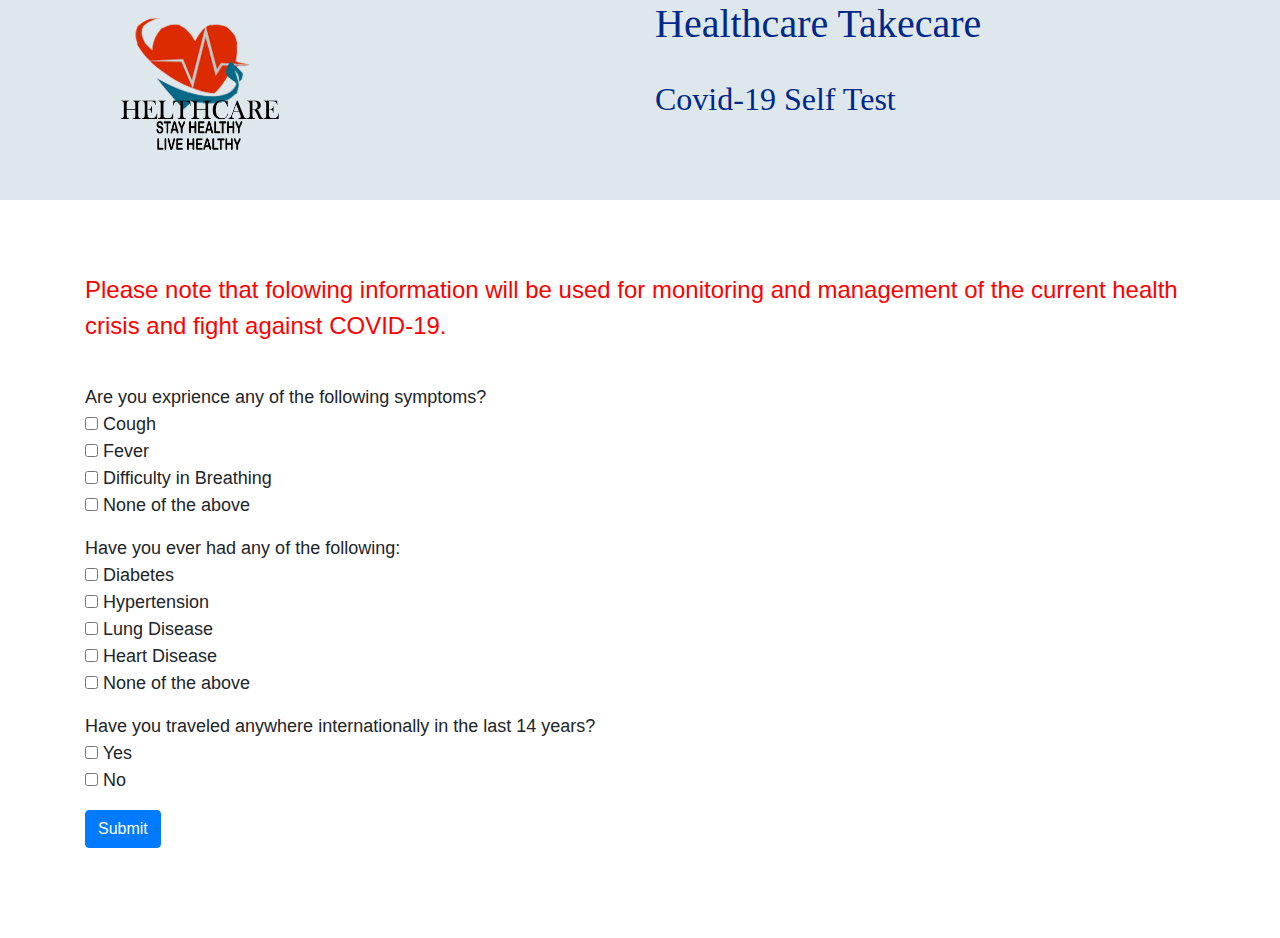
<file: selfTest.html>
<html>
<head>
		<meta name="viewport" content="width=device-width,initial-scale=1.0">
		<link rel="stylesheet" href="css\bootstrap.min.css">
		<link rel="stylesheet" href="style.css">
</head>
<script>
	function check()
	{	
		with(document.forms.abc)
		{	
			if( (cough.checked==true || fever.checked==true || breath.checked==true || none.checked==true) && (dia.checked==true || 					hyper.checked==true || lung.checked==true|| heart.checked==true||non.checked==true) && (yes.checked==true||no.checked==true) )
			{

				if(cough.checked==true || fever.checked==true || breath.checked==true)
					alert("You need to checkup")
				else if(dia.checked==true || hyper.checked==true || lung.checked==true|| heart.checked==true)
					alert("You need to be more carefull")
				else if(none.checked==true||non.checked==true|| no.checked==true)
					alert("You are safe")
				else if(yes.checked==true)
					alert("You need to be quarantine itself")
				
					
			}
			else
			{
				alert("It necessary to answer all the questions")
			}
			
			
			
		}
	}
</script>

<body>
	
	<div class="container-fluid">
		<div class="row header2">
			<div class=" col-sm-3">
				 <img src="logo3.png" width="350" height="200">
			</div>
			<div class="offset-sm-3 col-sm-6 ">
			<h1 style="font-family:Georgia; color:00288b;"> Healthcare Takecare</h1><br>
			<h2 style="font-family:Georgia; color:00288b;">Covid-19 Self Test</h2>
			</div>
		</div>
	</div><br><br><br>	
	<div class="container">
		<font size="5" color="red">Please note that folowing information will be used for monitoring and management of the current health crisis and fight against 			COVID-19.</font><p><br>
		<div class="row">
			<div class="col-sm-8">
			<font size="4" ><form name="abc">
				<div class="form-group">
					<lable>Are you exprience any of the following symptoms?</lable><br>
					<input type="checkbox" name="cough" > Cough<br>
 					<input type="checkbox" name="fever" > Fever<br>
 					<input type="checkbox" name="breath" > Difficulty in Breathing<br>
 					<input type="checkbox" name="none" > None of the above
				</div>
				
				<div class="form-group">
					<lable>Have you ever had any of the following:</lable><br>
					 <input type="checkbox" name="dia"> Diabetes<br>
					 <input type="checkbox" name="hyper"> Hypertension<br>
					 <input type="checkbox" name="lung"> Lung Disease<br>
 					<input type="checkbox" name="heart"> Heart Disease<br>
					<input type="checkbox" name="non"> None of the above
				</div>
			
				<div class="form-group">
					<lable>Have you traveled anywhere  internationally in the last 14 years?</lable><br>
					<input type="checkbox" name="yes"> Yes<br>
					<input type="checkbox" name="no"> No
				</div>
			
				<button type="submit"  class="btn btn-primary" onclick="check()">Submit</button>

			</form></font>

			</div>
		</div>
	</div>

<br><br><br>
	<script  src="js\jquery.js"></script>
	<script src="js\bootstrap.min.js"></script>
</body>
</html>
</file>
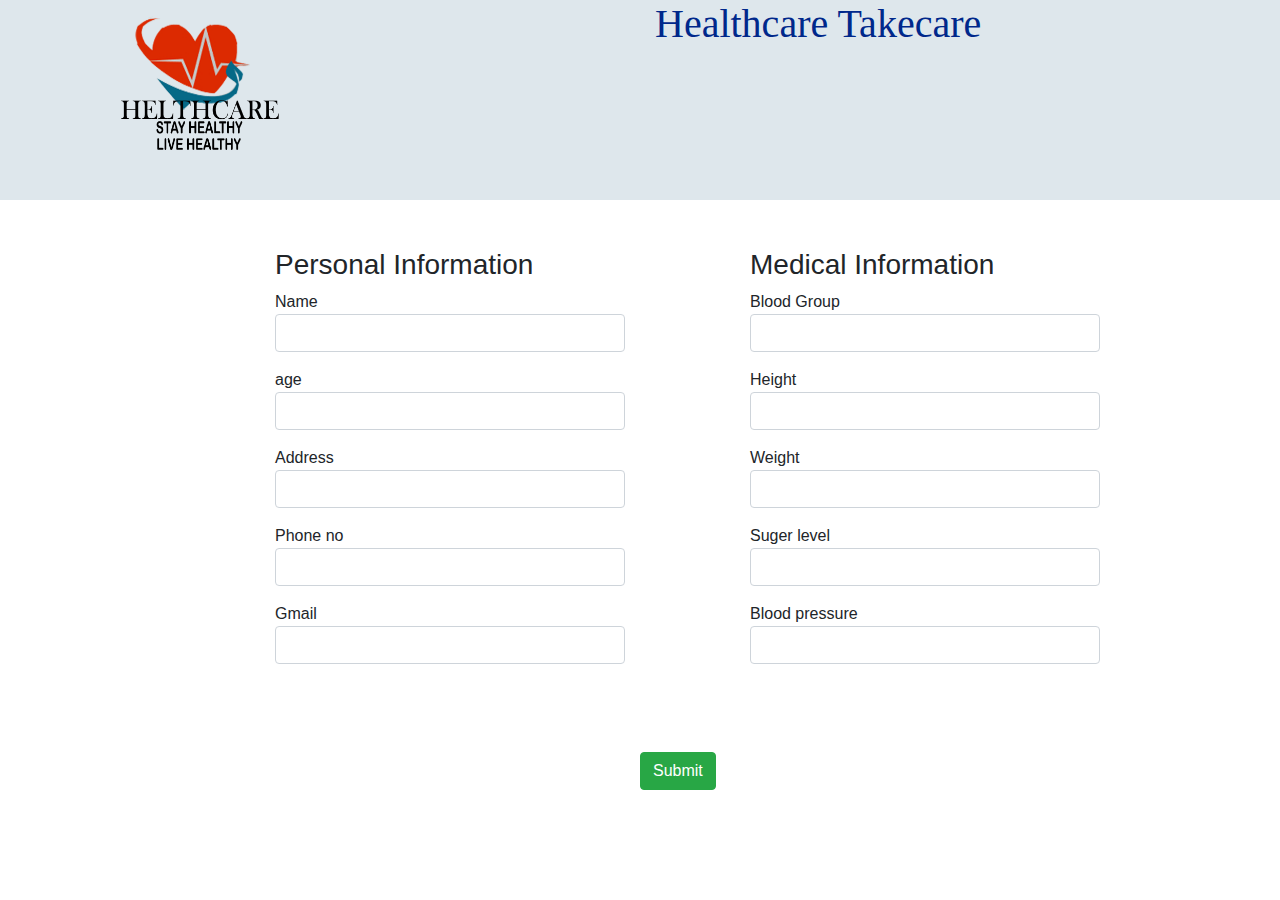
<file: welcome.html>
<html>
	<head>
		<meta name="viewport" content="width=device-width,initial-scale=1.0">
		<link rel="stylesheet" href="css\bootstrap.min.css">
		<link rel="stylesheet" href="style.css">
		<script>
		function check()
		{
			with(document.forms.abc)
			{
				 name=n.value
				age=parseInt(age.value)
				w=weight.value
				h=height.value
				
				bmi=(w*12) / (h*h)
				 if(n.value=="" || age.value=="" || addr.value=="" || phone.value=="" || gmail.value=="" || bl.value=="" ||height.value=="" || 						weight.value==""|| sugar.value=="" || bp.value=="")
				{
					alert("All fields are required")
				}
				else
				{	
					document.write("<body bgcolor='pink'>")
					document.write("<h2>Personal Information</h2><br>")
					document.write("<p style='font-size:18px; font-family:Verdana;' class='text-justify'>")
					document.write("Name : "+name+"<br>"+"age: "+age.value+"<br>Address: "+addr.value+"<br>Phone No: 							"+phone.value+"<br>Gmail: "+gmail.value)
					document.write("<br></p>")

					document.write("<h2>Medical Information</h2><br>")
					document.write("<p style='font-size:18px; font-family:Verdana;' class='text-justify'>")
					document.write("Blood group : "+bl.value+"<br>"+"Height: "+height.value+"feet"+"<br>Weight: "+weight.value							+"kg"+"<br>Sugar level: "+sugar.value+"mg/dL"+"<br>Blood pressure: "+bp.value+"mmhg")
					document.write("<br></p>")

					document.write("<h2>Your  medical report</h2><br>")
					document.write("<p style='font-size:18px; font-family:Verdana;' class='text-justify'>")
					document.write("BMI: "+bmi)
					if(bmi < 18.5)
					{
						document.write("<br>Underweight")
					}
					else if(bmi >=18.5 && bmi<=24.9)
					{
						document.write("<br>Normal or Healthy Weight")
					}
					else if (bmi >=25.0 && bmi<=29.9)
					{
						document.write("<br>Overweight")
					}
					else
					{
						document.write("<br>Obese")
					}
					

					document.write("<br>Blood pressure: "+bp.value+"mmhg")
					if(bp.value >=90 && bp.value <=120)
					{
						document.write("<br>Normal Blood pressure")
					}
					else if(bp.value>=140)
					{
						document.write("<br>Higher blood pressure")
					}
					else if (bp.value<90)
					{
						document.write("<br>lower blood pressure")
					}
					document.write("<br>Sugar level: "+sugar.value+"mg/dL")
					if(sugar.value <=140)
					{
						document.write("<br>Normal sugar level")
					}
					else if(sugar.value >=140 && sugar.value <=199)
					{
						document.write("<br>Not high sugar level but it indicate predibetes")
					}
					else
					{
						document.write("<br>High sugar level")
					}
					document.write("<br></p>")
					document.write("</body>")
					
					
				}
			}
		}
	</script>
	</head>
	
<body>

	<div class="container-fluid">
		<div class="row header2">
			<div class=" col-sm-3">
				 <img src="logo3.png" width="350" height="200">
			</div>
			<div class="offset-sm-3 col-sm-6 ">
			<h1 style="font-family:Georgia; color:00288b;"> Healthcare Takecare</h1>
			
			</div>
		</div>
	</div><br><br>
	<div class="container">
		<div class="row">
			
			<div class="offset-sm-2 col-sm-4">
				<h3>Personal Information</h3>
					<form name="abc">
					<div class="form-group">
					<lable>Name</lable>
					<input type="text" class="form-control" name="n">
					</div>
					
					<div class="form-group">
					<lable>age</lable></br>
					<input type="number" class="form-control" name="age">
					</div>
					
					<div class="form-group">
					<lable>Address</lable>
					<input type="text" class="form-control" name="addr">
					</div>

					<div class="form-group">
					<lable>Phone no</lable>
					<input type="text" class="form-control" name="phone">
					</div>
					
					<div class="form-group">
					<lable>Gmail</lable>
					<input type="text" class="form-control" name="gmail">
					</div>
			</div>
				
		
			<div class="offset-sm-1 col-sm-4">
					<h3>Medical Information</h3>
					<div class="form-group">
					<lable>Blood Group</lable>
					<input type="text" class="form-control" name="bl">
					</div>
						
					<div class="form-group">
					<lable>Height</lable>
					<input type="number" class="form-control" name="height">
					</div>

					<div class="form-group">
					<lable>Weight</lable>
					<input type="number" class="form-control" name="weight">
					</div>
					
					<div class="form-group">
					<lable>Suger level</lable>
					<input type="number" class="form-control" name="sugar">
					</div>
			
					<div class="form-group">
					<lable>Blood pressure</lable>
					<input type="number" class="form-control" name="bp">
					</div>
			</div>
			<div class="w-100"></div>
			<div class="offset-sm-6 "><br><br><br><button type="submit" class="btn btn-success" onclick="check()" 			style="">Submit</button></div><br><br><br>
			</form>
		</div>
	</div><br><br><br>

	<script  src="js\jquery.js"></script>
	<script src="js\bootstrap.min.js"></script>
</body>
</html>
</file>
<file: style.css>
.header{
	background-image:url("https://img.rawpixel.com/s3fs-private/rawpixel_images/website_content/rm208-jj-14_1.jpg?auto=format&bg=transparent&con=3&cs=srgb&dpr=1&fm=jpg&ixlib=php-3.1.0&mark=rawpixel-watermark.png&markalpha=90&markpad=13&markscale=10&markx=25&q=75&usm=15&vib=3&w=1400&s=2d2b78ace35012c7166a892bf08d68e3");
	background-repeat: no-repeat;
	opacity:0.8;
	

}
.header2{
background-color:#dee7ec;


}
.box{
color:white;
padding:10%;

}
.box1{
border:3px 1px solid black;
font-size:16px;
font-family:Verdana;
color:#800040;
}
.box2{
border:3px 1px solid black;
font-size:16px;
font-family:Verdana;

}
.box4{
background-color:003366;
color:ffffff;
padding:10px;
color:;
}
.footer{
background-color:#2f5167;
font-size:17px;
padding:20px;
height:25%;
color:white;
}
figure {
    display: inline-block;
    margin: 50px; 
}
figure img {
    vertical-align: top;
}
figure figcaption {
   font-family:Verdana;

    text-align: center;
}
</file>
